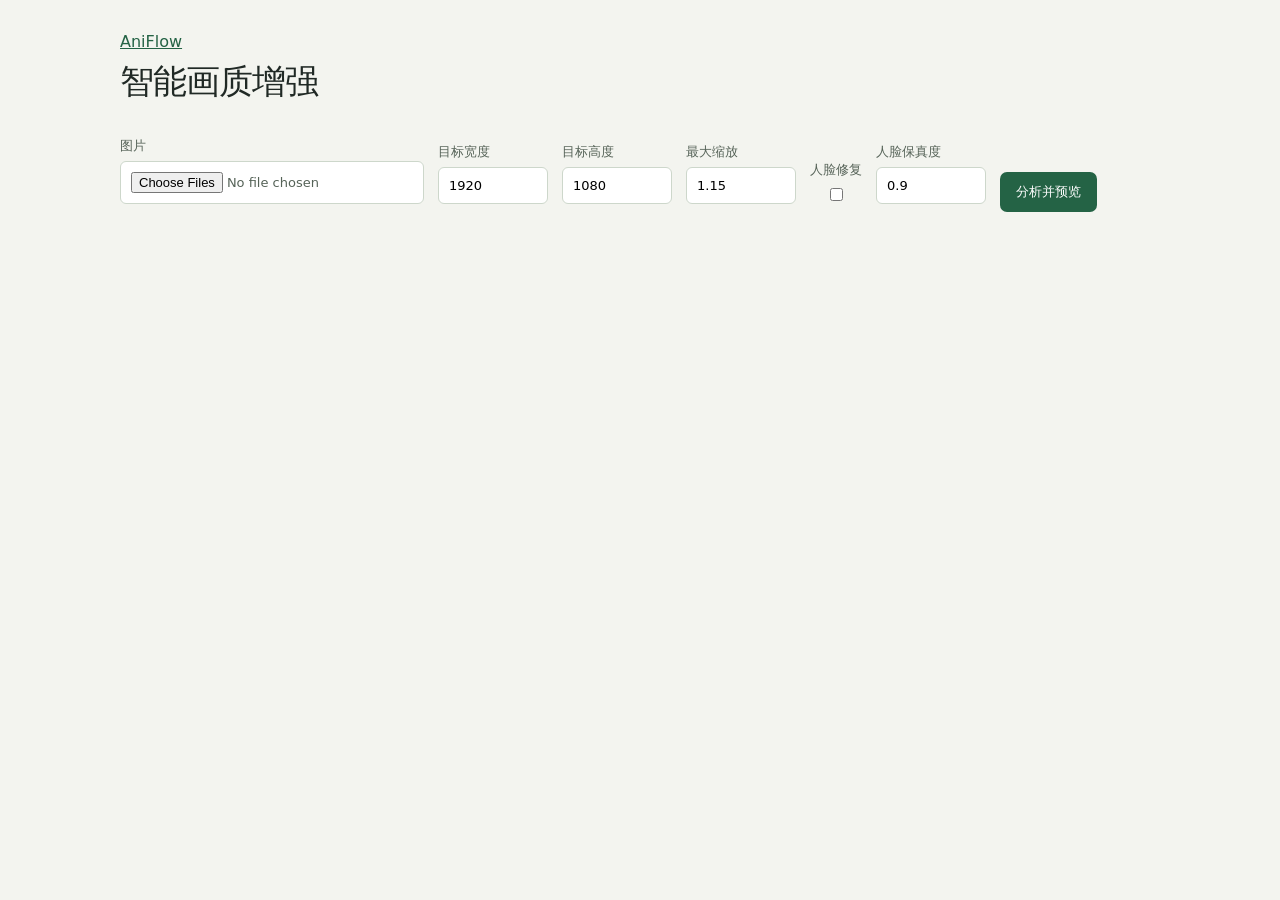
<file: templates/quality_enhancement.html>
<!doctype html>
<html lang="zh-CN">
<head>
  <meta charset="utf-8">
  <meta name="viewport" content="width=device-width, initial-scale=1">
  <title>AniFlow · 画质增强</title>
  <link rel="stylesheet" href="/static/css/shot_review.css">
  <style>
    main { max-width: 1080px; margin: auto; padding: 32px 20px; }
    form { display: flex; gap: 14px; flex-wrap: wrap; align-items: end; margin: 24px 0; }
    form label { display: grid; gap: 6px; }
    .comparison { display: grid; grid-template-columns: 1fr 1fr; gap: 12px; }
    figure { margin: 0; min-width: 0; }
    figure img { width: 100%; height: clamp(180px, 42vw, 500px); object-fit: contain; background: #15151b; }
    article { margin: 24px 0; }
  </style>
</head>
<body>
  <main>
    <a href="/">AniFlow</a>
    <h1>智能画质增强</h1>
    <form id="quality-form">
      <label>图片<input type="file" name="image" accept="image/jpeg,image/png,image/webp,image/bmp" required multiple></label>
      <label>目标宽度<input type="number" name="width" value="1920" min="1" max="8192" required></label>
      <label>目标高度<input type="number" name="height" value="1080" min="1" max="8192" required></label>
      <label>最大缩放<input type="number" name="zoom" value="1.15" min="1" max="8" step="0.01" required></label>
      <label>人脸修复<input type="checkbox" name="face"></label>
      <label>人脸保真度<input type="number" name="fidelity" value="0.9" min="0.5" max="1" step="0.01" required></label>
      <button type="submit">分析并预览</button>
    </form>
    <p id="quality-status" role="status"></p>
    <section id="quality-results"></section>
  </main>
  <script src="/static/js/quality_enhancement.js" defer></script>
</body>
</html>
</file>
<file: static/css/shot_review.css>
:root{font-family:Inter,"Microsoft YaHei",system-ui,sans-serif;color:#202925;background:#f3f4ef;font-synthesis:none}*{box-sizing:border-box}body{margin:0}header{height:72px;background:#fff;border-bottom:1px solid #dfe4dc;display:flex;align-items:center;gap:24px;padding:0 4vw}header a{font-size:24px;font-weight:800;color:#245e45;text-decoration:none}header small{margin-left:auto;color:#68756b}main{max-width:1480px;margin:0 auto;padding:32px 4vw}h1{font-size:34px;letter-spacing:-1px;margin:8px 0 16px}h2{font-size:21px}h3{font-size:16px}p{line-height:1.7}.intro{display:flex;justify-content:space-between;gap:30px;align-items:center;margin-bottom:28px}.eyebrow{font-size:11px;letter-spacing:2px;color:#547362}.intro form{min-width:280px}label{display:block;font-size:13px;color:#566358;margin:8px 0}button,.button{border:0;border-radius:7px;background:#246345;color:white;padding:11px 16px;font:inherit;font-size:13px;font-weight:600;cursor:pointer;text-decoration:none;display:inline-block}button:disabled{opacity:.42;cursor:not-allowed}.secondary{background:#edf1eb;color:#324d3c;border:1px solid #d5dfd3}.danger{background:#fbede7;color:#98482d}input,select{padding:10px;border:1px solid #cdd7cb;border-radius:6px;font:inherit;background:#fff;max-width:100%}input[type=number]{width:110px}.row,.toolbar{display:flex;gap:10px;align-items:center;flex-wrap:wrap}.toolbar{padding:18px;background:white;border:1px solid #dfe5dc;border-radius:10px;margin-bottom:14px}.toolbar label{margin:0}.status{background:#e6eee3;border-radius:7px;padding:12px 16px;white-space:pre-wrap}.status.error,#crop-error{color:#a0442d;background:#fff0e9}.metrics{display:flex;gap:12px;margin:18px 0}.metric{background:#fff;padding:16px 24px;border:1px solid #dfe5dc;border-radius:9px;flex:1}.metric strong{display:block;font-size:27px;margin-bottom:4px}.metric span,.muted{font-size:12px;color:#6c786d}.tabs{display:flex;gap:8px;border-bottom:1px solid #d7dfd4;padding-bottom:12px;margin:24px 0}.tabs button{background:transparent;color:#627064}.tabs button.active{background:#245e45;color:#fff}.library{display:grid;grid-template-columns:repeat(auto-fill,minmax(175px,1fr));gap:14px}.panel-card,.group,.preview{background:white;border:1px solid #dfe5dc;border-radius:10px;padding:16px;min-width:0}.panel-card img{width:100%;height:215px;object-fit:contain;background:#f0f1ed}.panel-card p{font-size:12px;margin:8px 0}.tag{display:inline-block;border-radius:4px;background:#edf1e8;color:#51664f;font-size:11px;padding:4px 7px;margin:4px 3px 0 0}.tag.warning{background:#fff0de;color:#8a591e}.group{margin:16px 0}.group-header{display:flex;justify-content:space-between;gap:12px;align-items:center}.narration{font-size:17px;line-height:1.9;max-width:850px}.selected{display:flex;gap:12px;overflow-x:auto;padding:12px 0}.shot{flex:0 0 180px;background:#f8faf5;border:1px solid #e0e6da;border-radius:8px;padding:10px}.shot img{width:100%;height:165px;object-fit:contain}.shot button{font-size:11px;padding:7px}.shot .row{gap:5px}.candidate{display:grid;grid-template-columns:65px 1fr auto;gap:14px;align-items:center;border-top:1px solid #e6eae1;padding:12px 0}.candidate img{width:65px;height:85px;object-fit:contain}.candidate p{margin:4px 0;font-size:12px}.candidate .scores{color:#7d897c;font-size:11px}details{margin:12px 0}summary{cursor:pointer;font-size:13px;font-weight:600}audio{height:35px;max-width:100%}.timeline-group{padding:16px;background:white;border:1px solid #dce4d8;border-radius:9px;margin:14px 0}.track{display:flex;gap:3px;margin:12px 0;min-height:88px}.track button{min-width:65px;background:#dce8d3;color:#25452e;border-left:3px solid #669b63;padding:10px;text-align:left;overflow:hidden}.preview{display:grid;grid-template-columns:minmax(220px,360px) 1fr;gap:30px}.preview video{width:100%;aspect-ratio:9/16;background:#152219;border-radius:9px;max-height:75vh}.preview pre{white-space:pre-wrap;font-size:12px}.empty{padding:50px 24px;text-align:center;background:#fff;border:1px dashed #becdbc;border-radius:10px;color:#687769}dialog{border:1px solid #c9d3c4;border-radius:14px;max-width:950px;width:94vw;max-height:94vh;padding:24px;overflow:auto}dialog::backdrop{background:#12251b99}.close{float:right}.crop-layout{display:grid;grid-template-columns:1fr 250px;gap:24px}#crop-canvas{max-width:100%;height:auto;background:#eef1e8;touch-action:none}#crop-controls select{width:100%}#crop-controls .row input{width:100px}.readonly{background:#fff1da;padding:14px;border-radius:8px}a{color:#246345}button:focus-visible,a:focus-visible,input:focus-visible,select:focus-visible{outline:3px solid #a9c96c;outline-offset:3px}@media(max-width:760px){.intro{display:block}.intro form{min-width:0}.metrics{flex-wrap:wrap}.metric{padding:12px;min-width:120px}h1{font-size:27px}.preview,.crop-layout{grid-template-columns:1fr}.group-header{align-items:flex-start;flex-direction:column}.toolbar{padding:12px}header{gap:16px}header small{display:none}.tabs{overflow:auto}.tabs button{white-space:nowrap}}
.voice-intro{padding:20px;background:#fff;border:1px solid #dfe5dc;border-radius:10px}.voice-unit{padding:16px;background:#f6f8f2;border-radius:8px;margin:16px 0}.voice-unit blockquote{margin:0 0 16px;padding-left:12px;border-left:3px solid #7d9b68;font-size:17px;line-height:1.8}.voice-fields{display:flex;gap:16px;flex-wrap:wrap}.voice-fields label{flex:1;min-width:110px}.voice-fields input,.voice-fields select{width:100%}.voice-reason{width:100%}.voice-takes{display:grid;grid-template-columns:repeat(auto-fit,minmax(250px,1fr));gap:12px;margin-top:18px}.voice-take{border:1px solid #dce3d6;padding:16px;border-radius:8px;min-width:0}.voice-take.chosen{border:2px solid #397547;background:#f2f8ed}.voice-take audio{width:100%}.voice-accept{background:#edf4e5;border-radius:8px;padding:16px;margin-top:16px}.voice-accept input[data-review-note]{width:100%}.voice-group .row{margin:14px 0}
</file>
